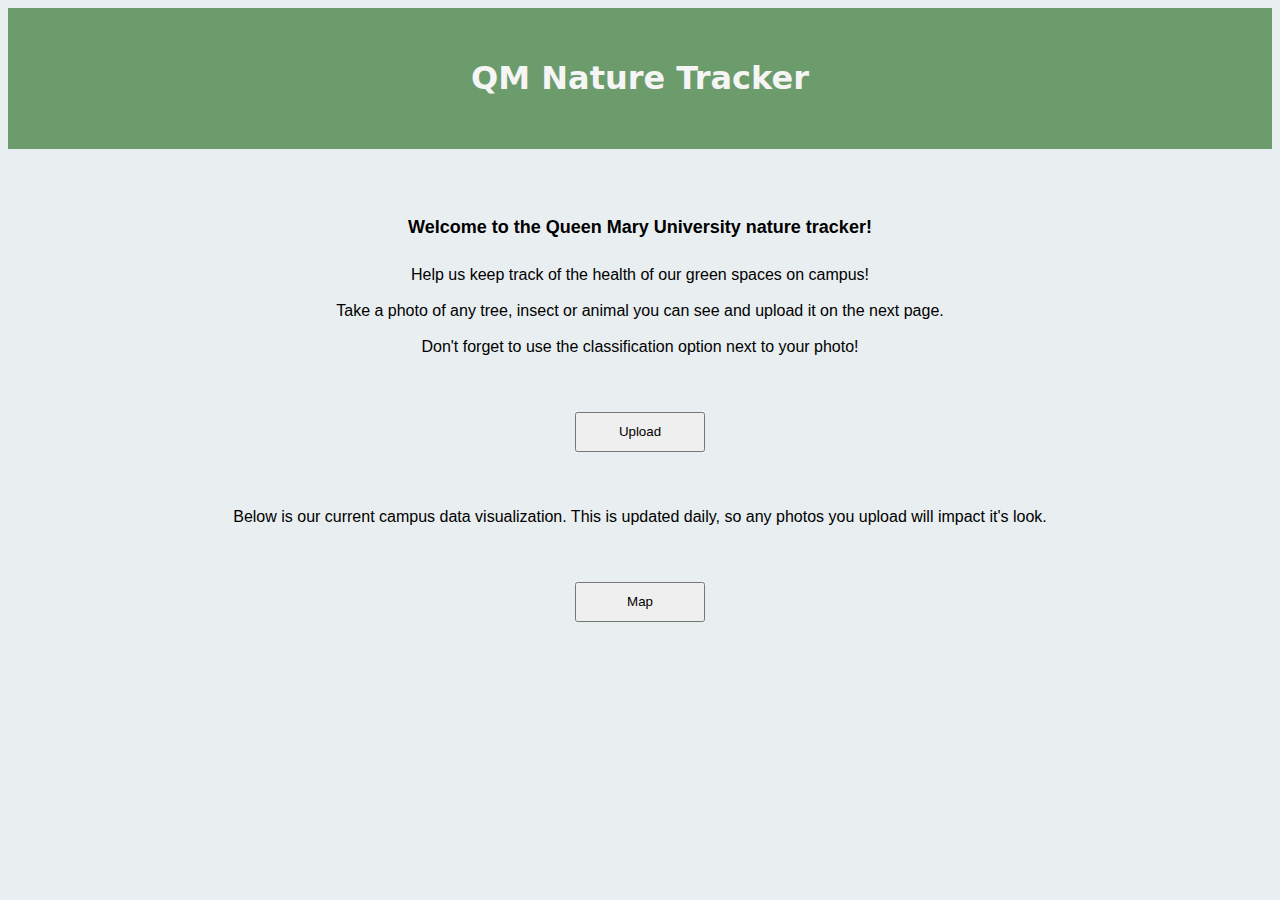
<file: Aindex.html>
<!DOCTYPE html>
<html lang="en">
  <head>
    <meta charset="UTF-8" />
    <meta http-equiv="X-UA-Compatible" content="IE=edge" />
    <meta name="viewport" content="width=device-width, initial-scale=1.0" />
    <link rel="stylesheet" href="stcss.css" />

    <title>Home</title>
  </head>
  <body>
    <div class="Header">
      <h1>QM Nature Tracker</h1>
    </div>
    <div class="maintext">
      <p id="welcome">Welcome to the Queen Mary University nature tracker!</p>
      <p id="text">
        Help us keep track of the health of our green spaces on campus!
        <br /><br />
        Take a photo of any tree, insect or animal you can see and upload it on
        the next page.
        <br /><br />
        Don't forget to use the classification option next to your photo!
      </p>
    </div>
    <button id="upload">Upload</button>

    <div class="maintext">
      <p>
        Below is our current campus data visualization. This is updated daily,
        so any photos you upload will impact it's look.
      </p>
    </div>
    <button id="map">Map</button>
  </body>
</html>
</file>
<file: stcss.css>
.Header {
  background-color: rgb(108, 155, 108);
  text-align: center;
  padding: 30px;
}

.Header h1 {
  color: whitesmoke;
  font-family: system-ui, -apple-system, BlinkMacSystemFont, "Segoe UI", Roboto,
    Oxygen, Ubuntu, Cantarell, "Open Sans", "Helvetica Neue", sans-serif;
}

.maintext {
  padding: 40px;
  text-align: center;
  font-family: "Trebuchet MS", "Lucida Sans Unicode", "Lucida Grande",
    "Lucida Sans", Arial, sans-serif;
}

#upload {
  height: 40px;
  width: 130px;
}
button {
  margin: 0 auto;
  display: block;
}

#map {
  height: 40px;
  width: 130px;
}
body {
  background-color: rgb(233, 238, 240);
}
#welcome {
  padding: 10px;
  font-weight: bolder;
  font-size: large;
}
</file>
